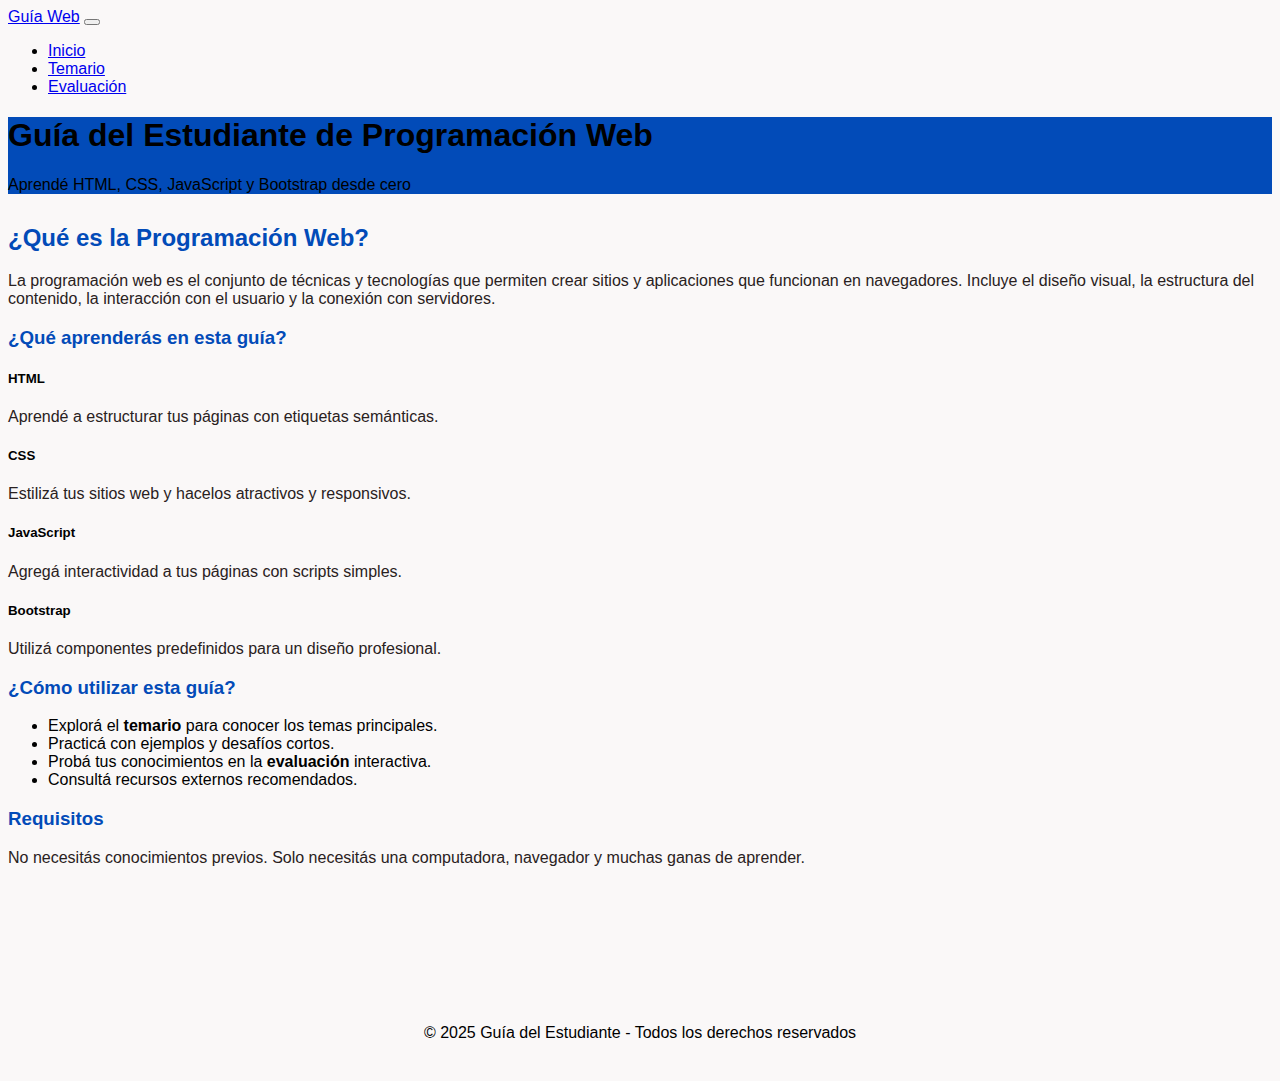
<file: index.html>
<!DOCTYPE html>
<html lang="es">
<head>
  <meta charset="UTF-8">
  <meta name="viewport" content="width=device-width, initial-scale=1.0">
  <title>Guía del Estudiante - Inicio</title>
  <!-- link cdn bootstrap -->
  <link href="https://cdn.jsdelivr.net/npm/bootstrap@5.3.6/dist/css/bootstrap.min.css" rel="stylesheet" integrity="sha384-4Q6Gf2aSP4eDXB8Miphtr37CMZZQ5oXLH2yaXMJ2w8e2ZtHTl7GptT4jmndRuHDT" crossorigin="anonymous">
  <!-- link a su archivo style correspondiente -->
  <link href="assets/css/index.css" rel="stylesheet">
</head>
<body class="d-flex flex-column min-vh-100">
  <nav class="navbar navbar-expand-lg navbar-dark bg-dark">
    <div class="container">
      <a class="navbar-brand" href="#">Guía Web</a>
      <button class="navbar-toggler" type="button" data-bs-toggle="collapse" data-bs-target="#navbarNav">
        <span class="navbar-toggler-icon"></span>
      </button>
      <div class="collapse navbar-collapse" id="navbarNav">
        <ul class="navbar-nav ms-auto">
          <li class="nav-item"><a class="nav-link active" href="index.html">Inicio</a></li>
         <li class="nav-item"><a class="nav-link" href="temario.html">Temario</a></li>
         <li class="nav-item"><a class="nav-link" href="evaluacion.html">Evaluación</a></li>
        </ul>
      </div>
 </nav>
  <!-- contenido del header -->
  <header class="text-white text-center py-5">
    <div class="container">
      <h1 class="display-5">Guía del Estudiante de Programación Web</h1>
      <p class="lead">Aprendé HTML, CSS, JavaScript y Bootstrap desde cero</p>
    </div>
  </header>
 
 <!-- contenido principal -->
  <main class="container my-5">
    <article class="bg-white shadow rounded p-4">
      <section class="mb-5">
        <h2>¿Qué es la Programación Web?</h2>
        <p>La programación web es el conjunto de técnicas y tecnologías que permiten crear sitios y aplicaciones que funcionan en navegadores. Incluye el diseño visual, la estructura del contenido, la interacción con el usuario y la conexión con servidores.</p>
      </section>

      <section class="mb-5">
        <h3>¿Qué aprenderás en esta guía?</h3>
        <div class="row text-center">
          <div class="col-md-3 mb-4">
            <div class="card h-100">
              <div class="card-body">
                <h5 class="card-title">HTML</h5>
                <p class="card-text">Aprendé a estructurar tus páginas con etiquetas semánticas.</p>
              </div>
            </div>
          </div>
          <div class="col-md-3 mb-4">
            <div class="card h-100">
              <div class="card-body">
                <h5 class="card-title">CSS</h5>
                <p class="card-text">Estilizá tus sitios web y hacelos atractivos y responsivos.</p>
              </div>
            </div>
          </div>
          <div class="col-md-3 mb-4">
            <div class="card h-100">
              <div class="card-body">
                <h5 class="card-title">JavaScript</h5>
                <p class="card-text">Agregá interactividad a tus páginas con scripts simples.</p>
              </div>
            </div>
          </div>
          <div class="col-md-3 mb-4">
            <div class="card h-100">
              <div class="card-body">
                <h5 class="card-title">Bootstrap</h5>
                <p class="card-text">Utilizá componentes predefinidos para un diseño profesional.</p>
              </div>
            </div>
          </div>
        </div>
      </section>
      <section class="mb-5">
        <h3>¿Cómo utilizar esta guía?</h3>
        <ul class="list-group list-group-flush">
          <li class="list-group-item">Explorá el <strong>temario</strong> para conocer los temas principales.</li>
          <li class="list-group-item">Practicá con ejemplos y desafíos cortos.</li>
          <li class="list-group-item">Probá tus conocimientos en la <strong>evaluación</strong> interactiva.</li>
          <li class="list-group-item">Consultá recursos externos recomendados.</li>
        </ul>
      </section>
      <section>
        <h3>Requisitos</h3>
        <p>No necesitás conocimientos previos. Solo necesitás una computadora, navegador y muchas ganas de aprender.</p>
      </section>
    </article>
  </main>
  <footer class="bg-dark text-center py-3 text-white">
    <p>&copy; 2025 Guía del Estudiante - Todos los derechos reservados</p>
  </footer>
  <!-- links cdn bootstrap -->
  <script src="https://cdn.jsdelivr.net/npm/bootstrap@5.3.6/dist/js/bootstrap.bundle.min.js" integrity="sha384-j1CDi7MgGQ12Z7Qab0qlWQ/Qqz24Gc6BM0thvEMVjHnfYGF0rmFCozFSxQBxwHKO" crossorigin="anonymous"></script></body>
</html>
</file>
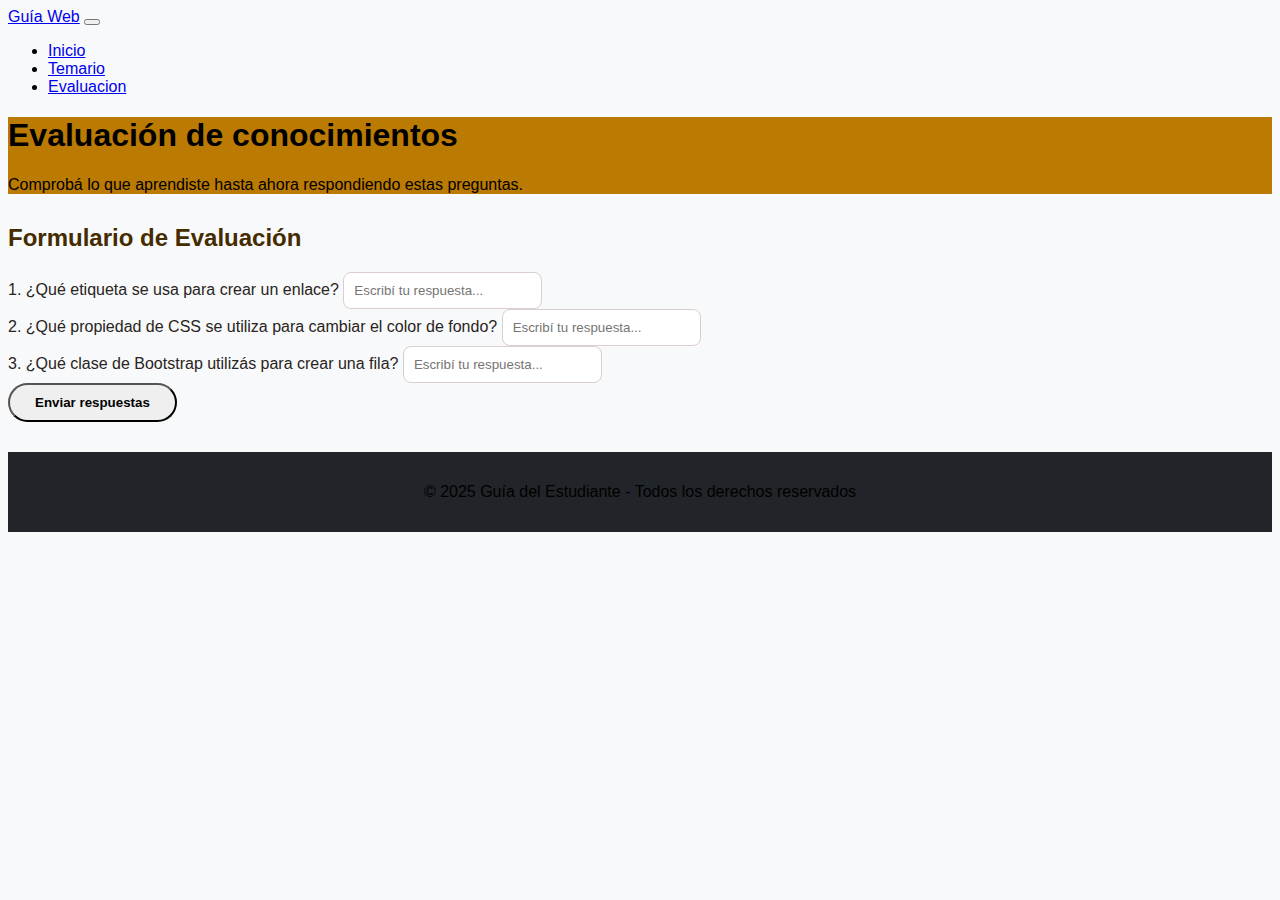
<file: evaluacion.html>
<!DOCTYPE html>
<html lang="es">
<head>
  <meta charset="UTF-8" />
  <meta name="viewport" content="width=device-width, initial-scale=1.0"/>
  <title>Guía del Estudiante - Evaluación</title>
  <!-- link cdn a bootstrap -->
  <link href="https://cdn.jsdelivr.net/npm/bootstrap@5.0.2/dist/css/bootstrap.min.css" rel="stylesheet" integrity="sha384-EVSTQN3/azprG1Anm3QDgpJLIm9Nao0Yz1ztcQTwFspd3yD65VohhpuuCOmLASjC" crossorigin="anonymous">
  <!-- link a sus archivos de estilo css -->
  <link href="assets/css/evaluacion.css" rel="stylesheet" />
</head>
<body class="flex-column min-vh-50">
  <nav class="navbar navbar-expand-lg navbar-dark bg-dark">
    <div class="container">
      <a class="navbar-brand" href="#">Guía Web</a>
      <button class="navbar-toggler" type="button" data-bs-toggle="collapse" data-bs-target="#navbarNav">
        <span class="navbar-toggler-icon"></span>
      </button>
      <div class="collapse navbar-collapse" id="navbarNav">
        <ul class="navbar-nav ms-auto">
          <li class="nav-item"><a class="nav-link" href="index.html">Inicio</a></li>
          <li class="nav-item"><a class="nav-link" href="temario.html">Temario</a></li>
          <li class="nav-item"><a class="nav-link active" href="evaluacion.html">Evaluacion</a></li>
        </ul>
      </div>
    </div>
  </nav>
  <!-- contenido del header -->
  <header class="text-dark text-center py-5">
    <div class="contenedor">
      <h1 class="display-5">Evaluación de conocimientos</h1>
      <p class="lead">Comprobá lo que aprendiste hasta ahora respondiendo estas preguntas.</p>
    </div>
  </header>
 

  
  <main class="container my-5">
    <article class="bg-white shadow rounded p-4">
      <h2>Formulario de Evaluación</h2>
      <forms>
        <div class="mb-4">
          <label class="form-label fw-bold">1. ¿Qué etiqueta se usa para crear un enlace?</label>
          <input type="text" class="form-control" placeholder="Escribí tu respuesta...">
        </div>
        <div class="mb-4">
          <label class="form-label fw-bold">2. ¿Qué propiedad de CSS se utiliza para cambiar el color de fondo?</label>
          <input type="text" class="form-control" placeholder="Escribí tu respuesta...">
        </div>
        <div class="mb-4">
          <label class="form-label fw-bold">3. ¿Qué clase de Bootstrap utilizás para crear una fila?</label>
          <input type="text" class="form-control" placeholder="Escribí tu respuesta...">
        </div>
        <div class="text-center">
          <button type="submit" class="btn btn-success px-4">Enviar respuestas</button>
        </div>
      </forms>
    </article>
  </main>

  <footer class="bg-dark text-center  py-3 text-white">
    <p>&copy; 2025 Guía del Estudiante - Todos los derechos reservados</p>
  </footer>
  <script src="https://cdn.jsdelivr.net/npm/bootstrap@5.3.6/dist/js/bootstrap.bundle.min.js" integrity="sha384-j1CDi7MgGQ12Z7Qab0qlWQ/Qqz24Gc6BM0thvEMVjHnfYGF0rmFCozFSxQBxwHKO" crossorigin="anonymous"></script>
</body>

</html>
</file>
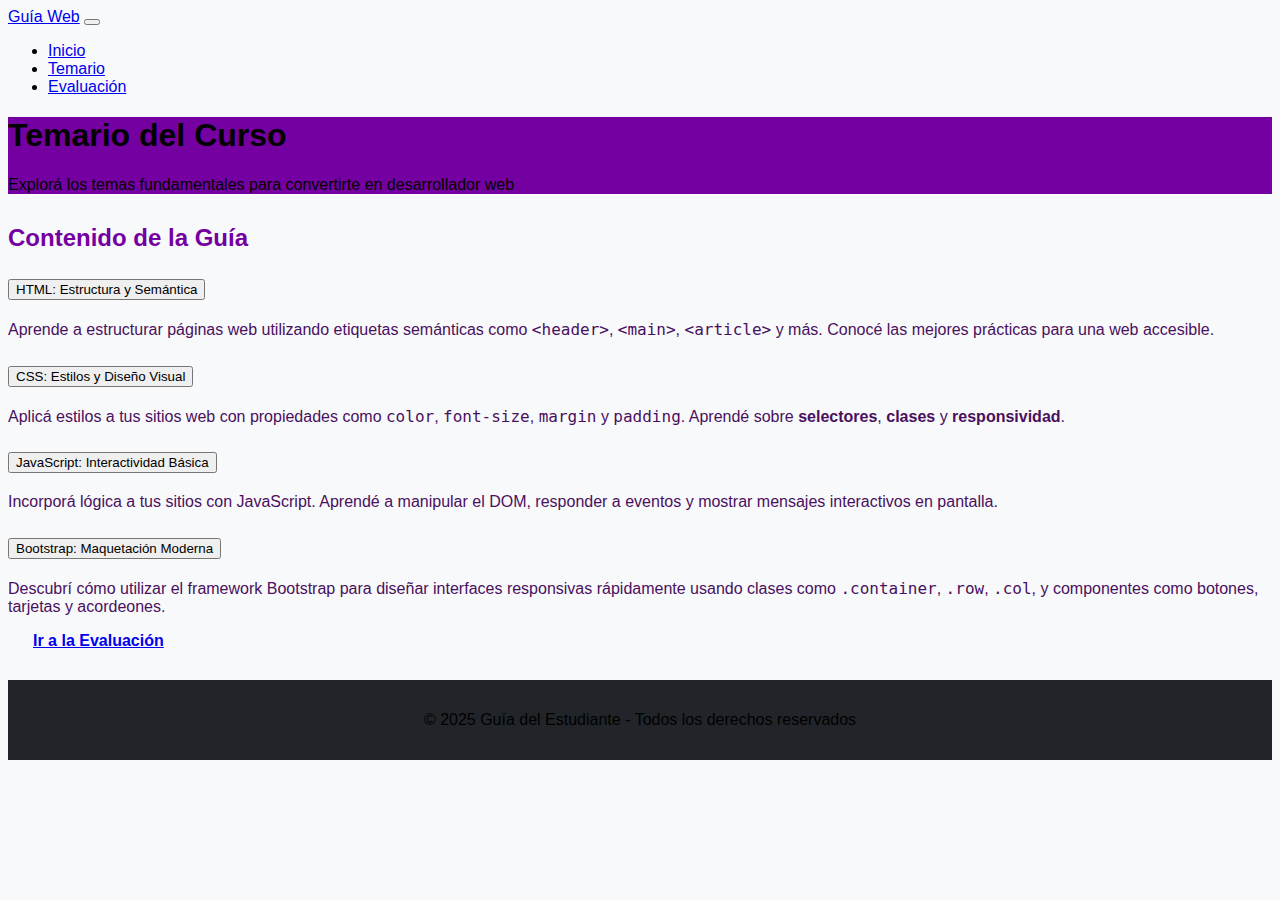
<file: temario.html>
<!DOCTYPE html>
<html lang="es">
<head>
  <meta charset="UTF-8" />
  <meta name="viewport" content="width=device-width, initial-scale=1.0"/>
  <title>Guía del Estudiante - Temario</title>
  <!-- link cdn a bootstrap -->
  <link href="https://cdn.jsdelivr.net/npm/bootstrap@5.0.2/dist/css/bootstrap.min.css" rel="stylesheet" integrity="sha384-EVSTQN3/azprG1Anm3QDgpJLIm9Nao0Yz1ztcQTwFspd3yD65VohhpuuCOmLASjC" crossorigin="anonymous">
  <!-- link al archivo css correspondiente -->
  <link rel="stylesheet" href="assets/css/temario.css">
</head>

<body class="flex-column min-vh-50">
  <navbar class="navbar navbar-expand-lg navbar-dark bg-dark">
    <div class="container">
      <a class="navbar-brand" href="#">Guía Web</a>
      <button class="navbar-toggler" type="button" data-bs-toggle="collapse" data-bs-target="#navbarNav">
        <span class="navbar-toggler-icon"></span>
      </button>
      <div class="collapse navbar-collapse" id="navbarNav">
        <ul class="navbar-nav ms-auto">
          <li class="nav-item"><a class="nav-link" href="index.html">Inicio</a></li>
          <li class="nav-item"><a class="nav-link active" href="temario.html">Temario</a></li>
          <li class="nav-item"><a class="nav-link" href="evaluacion.html">Evaluación</a></li>
       </ul>
      </div>
    </div>
  </navbar>
  <header class="text-white text-center py-5">
    <div class="container">
      <h1 class="display-5">Temario del Curso</h1>
      <p class="lead">Explorá los temas fundamentales para convertirte en desarrollador web</p>
  </header>
  

 

  <main class="container my-5">
    <article class="bg-white shadow rounded p-4">
      <section class="mb-5">
        <h2>Contenido de la Guía</h2>
        <div class="accordion" id="temarioAccordion">
          <div class="accordion-item">
            <h2 class="accordion-header" id="headingHTML">
              <button class="accordion-button" type="button" data-bs-toggle="collapse" data-bs-target="#collapseHTML">
                HTML: Estructura y Semántica
              </button>
            </h2>
            <div id="collapseHTML" class="accordion-collapse collapse show">
              <p class="accordion-body">
                Aprende a estructurar páginas web utilizando etiquetas semánticas como <code>&lt;header&gt;</code>, <code>&lt;main&gt;</code>, <code>&lt;article&gt;</code> y más. Conocé las mejores prácticas para una web accesible.
              </p>
            </div>
          </div>
          <div class="accordion-item">
            <h2 class="accordion-header" id="headingCSS">
              <button class="accordion-button collapsed" type="button" data-bs-toggle="collapse" data-bs-target="#collapseCSS">
                CSS: Estilos y Diseño Visual
              </button>
            </h2>
            <div id="collapseCSS" class="accordion-collapse collapse">
              <p class="accordion-body">
                Aplicá estilos a tus sitios web con propiedades como <code>color</code>, <code>font-size</code>, <code>margin</code> y <code>padding</code>. Aprendé sobre <strong>selectores</strong>, <strong>clases</strong> y <strong>responsividad</strong>.
              </p>
            </div>
          </div>
          <div class="accordion-item">
            <h2 class="accordion-header" id="headingJS">
              <button class="accordion-button collapsed" type="button" data-bs-toggle="collapse" data-bs-target="#collapseJS">
                JavaScript: Interactividad Básica
              </button>
            </h2>
            <div id="collapseJS" class="accordion-collapse collapse">
              <p class="accordion-body">
                Incorporá lógica a tus sitios con JavaScript. Aprendé a manipular el DOM, responder a eventos y mostrar mensajes interactivos en pantalla.
              </p>
            </div>
          </div>
          <div class="accordion-item">
            <h2 class="accordion-header" id="headingBootstrap">
              <button class="accordion-button collapsed" type="button" data-bs-toggle="collapse" data-bs-target="#collapseBootstrap">
                Bootstrap: Maquetación Moderna
              </button>
            </h2>
            <div id="collapseBootstrap" class="accordion-collapse collapse">
              <p class="accordion-body">
                Descubrí cómo utilizar el framework Bootstrap para diseñar interfaces responsivas rápidamente usando clases como <code>.container</code>, <code>.row</code>, <code>.col</code>, y componentes como botones, tarjetas y acordeones.
              </p>
            </div>
          </div>
        </section>
      </div>

      <section class="text-center">
        <a href="evaluacion.html" class="btn btn-success mt-4">Ir a la Evaluación</a>
      </article>
    </section>
  </main>
  <!-- footer -->
  <footer class="bg-dark text-center py-3 text text-white">
    <p>&copy; 2025 Guía del Estudiante - Todos los derechos reservados</p>
  </footer>

  <!-- link cdn de bootstrap -->
  <script src="https://cdn.jsdelivr.net/npm/bootstrap@5.3.6/dist/js/bootstrap.bundle.min.js" integrity="sha384-j1CDi7MgGQ12Z7Qab0qlWQ/Qqz24Gc6BM0thvEMVjHnfYGF0rmFCozFSxQBxwHKO" crossorigin="anonymous"></script>

</body>
</html>
</file>
<file: assets/css/index.css>
/* ==== Estilo general ==== */
body {
  font-family: "Segoe UI", sans-serif;
  background-color: #faf8f8;
}

/* ==== Navbar ==== */
.navbar-nav .nav-link:hover {
  color: #024bb8;
}

/* ==== Header ==== */
header {
  background-color: #024bb8;
}

header h1 {
  font-weight: bold !important;
}

/* ==== Artículos ==== */
article {
  margin: 30px auto;
}

/* ==== Títulos y subtítulos ==== */
article h2,
article h3 {
  color: #024bb8;
  font-weight: bold;
}

/* ==== Párrafos ==== */
article p {
  color: #292121;
  font-size: 1rem;
}

/* ==== Footer ==== */
footer {
  
  text-align: center;
  padding: 15px 0;
  margin-top: 10%;
  


}
</file>
<file: assets/css/evaluacion.css>
/* ==== Estilo general ==== */
body {
  font-family: "Segoe UI", sans-serif;
  background-color: #f8f9fa;
}

/* ==== Navbar ==== */
.navbar-nav .nav-link:hover {
  color: #ffc75f;
}

/* ==== Header ==== */
header {
  background-color: #bb7a02;
}

header h1 {
  font-weight: bold !important;
}

/* ==== Artículos ==== */
article {
  margin: 30px auto;
}

/* ==== Títulos y subtítulos ==== */
article h2,
article h3 {
  color: #442c00;
  font-weight: bold;
}

/* ==== Labels ==== */
article label {
  color: #292421;
  font-size: 1rem;
}

/* ==== Formularios ==== */
input.form-control {
  border-radius: 8px;
  padding: 10px;
  border: 1px solid #dacecf;
}

/* ==== Botones ==== */
.btn {
  border-radius: 20px;
  padding: 10px 25px;
  font-weight: bold;
}

/* ==== Footer ==== */
footer {
  background-color: #212529;
  text-align: center;
  padding: 15px 0;
  margin-top: auto;
}
</file>
<file: assets/css/temario.css>
/* ==== Estilo general ==== */
body {
  font-family: "Segoe UI", sans-serif;
  background-color: #f8f9fa;
}

/* ==== Navbar ==== */
.navbar-nav .nav-link:hover {
  color: #a600e7;
}

/* ==== Header ==== */
header {
  background-color: #7400a1;
}

header h1 {
  font-weight: bold !important;
}

/* ==== Artículos ==== */
article {
  margin: 30px auto;
}

/* ==== Títulos y subtítulos ==== */
article h2,
article h3 {
  color: #7400a1;
  font-weight: bold;
}

/* ==== Párrafos ==== */
article p {
  color: #49105f;
  font-size: 1rem;
}

/* ==== Botones ==== */
.btn {
  border-radius: 20px;
  padding: 10px 25px;
  font-weight: bold;
}

/* ==== Footer ==== */
footer {
  background-color: #212529;
  text-align: center;
  padding: 15px 0;
  margin-top: auto;
}
</file>
